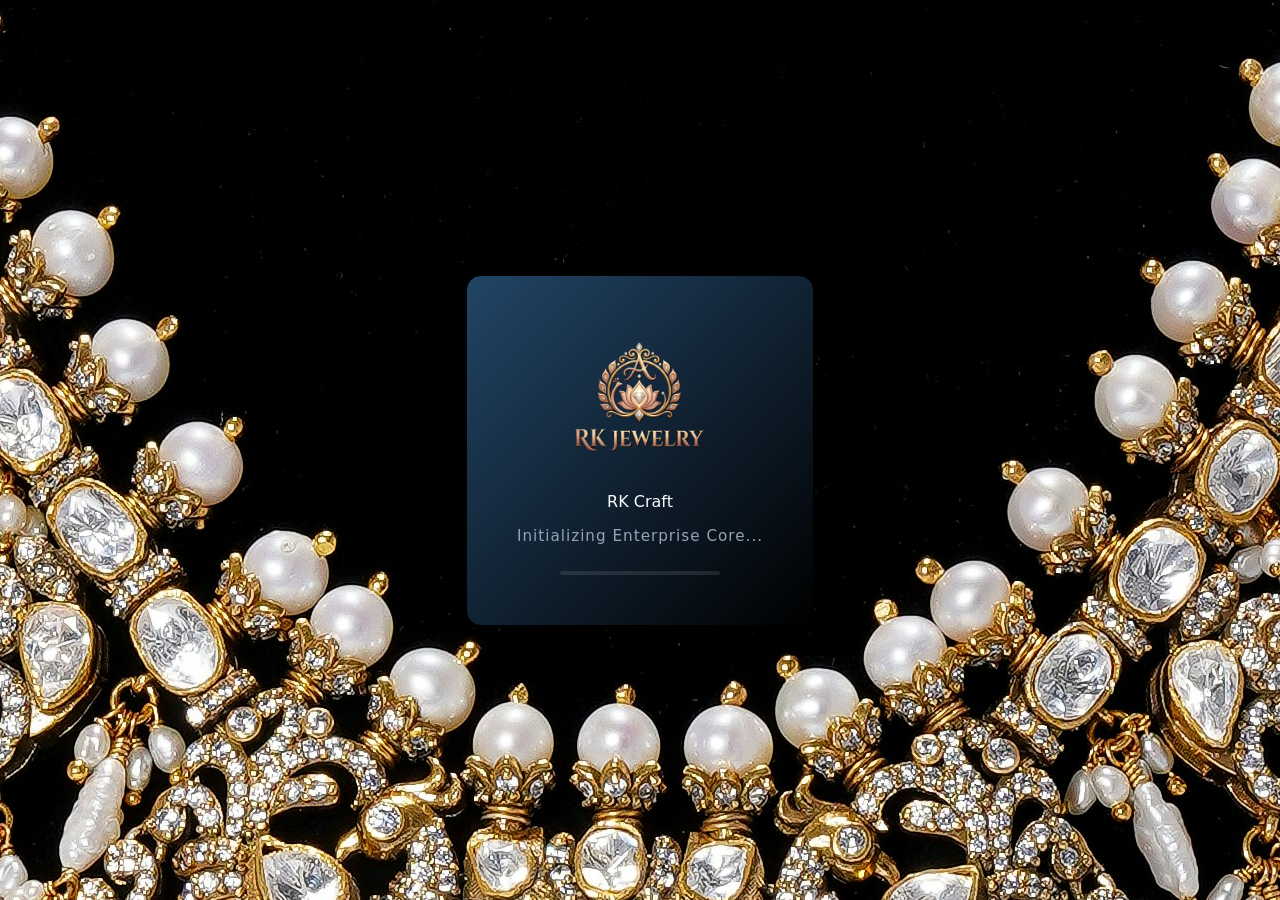
<file: index.html>
<!DOCTYPE html>
<html lang="en">
<head>
    <meta charset="UTF-8">
    <meta name="viewport" content="width=device-width, initial-scale=1.0">
    <title>RK Craft | Copper & Coin Ornaments</title>
    <link rel="icon" type="image/png" href="pic/favicon.png">
    <style>
        :root {
            --bg-deep: #0f172a;
            --accent-purple: #8b5cf6;
            --accent-purple-dark: #7c3aed;
            --accent-copper: #f59e0b;
            --glass-bg: rgba(15, 23, 42, 0.85);
            --glass-card: rgba(30, 41, 59, 0.65);
            --glass-border: rgba(255, 255, 255, 0.12);
            --text-main: #f8fafc;
            --text-muted: #94a3b8;
            --black:#000000;
        }

        * { box-sizing: border-box; margin: 0; padding: 0; font-family: 'Segoe UI', system-ui, sans-serif; }

        body {
            background-color: var(--bg-deep);
            background: linear-gradient(135deg, #3d0e00 , rgb(1, 0, 65) );
            color: var(--text-main);
            min-height: 100vh;
           
        }

        /* Header Navigation */
        header {
            position: static; top: 0; z-index: 100;
            background: var(--glass-bg);
            backdrop-filter: blur(16px);
            border-bottom: 1px solid var(--glass-border);
            padding: 10px;
            display: flex; justify-content: space-between; align-items: center;
        }

        .logo { font-size:20px; font-weight: 700; color: #fff; text-decoration: none;}
        .logo-link span { color: var(--accent-copper); }

        .lang-switch {
            background: rgba(255, 255, 255, 0.08);
            border: 1px solid var(--glass-border);
            color: #fff;
            padding: 6px 15px;
            border-radius: 8px;
            font-size: 0.85rem;
            cursor: pointer;
            outline: none;
        }

        .lang-switch option { background: var(--bg-deep); color: #fff; }

        /* Hero & Banner */
        .hero {
            padding: 3rem 5% 2rem;
            text-align: center;
            max-width: 850px;
            margin: 0 auto;
        }

        .hero h1 {
            font-size: 2.3rem; margin-bottom: 0.8rem;
            background: linear-gradient(135deg, #fff, var(--accent-purple), var(--accent-copper));
            background-clip: text; -webkit-background-clip: text; -webkit-text-fill-color: transparent;
        }

        .material-tag {
            display: inline-block;
            background: rgba(245, 158, 11, 0.15);
            border: 1px solid var(--accent-copper);
            color: var(--accent-copper);
            padding: 6px 16px; border-radius: 20px;
            font-size: 0.85rem; font-weight: 600; margin-bottom: 1rem;
        }

        .delivery-notice-box {
            background: var(--glass-card);
            border: 1px solid var(--glass-border);
            border-radius: 12px;
            padding: 1rem; margin: 1.5rem auto;
            display: grid; grid-template-columns: 1fr 1fr; gap: 1rem;
            text-align: left; font-size: 0.85rem;
        }

        .delivery-item { background: rgba(15, 23, 42, 0.5); padding: 10px; border-radius: 8px; }
        .delivery-item strong { color: #fff; display: block; margin-bottom: 3px; }

        /* Catalog Grid */
        .controls { display: flex; justify-content: center; gap: 8px; flex-wrap: wrap; margin-bottom: 2rem; }
        .filter-btn {
            background: var(--glass-card); border: 1px solid var(--glass-border);
            color: var(--text-main); padding: 8px 18px; border-radius: 20px;
            cursor: pointer; transition: 0.3s; font-size: 0.85rem;
        }
        .filter-btn.active, .filter-btn:hover { background: var(--accent-purple); border-color: var(--accent-purple); }

        .catalog {
            display: grid; grid-template-columns: repeat(auto-fill, minmax(270px, 1fr));
            gap: 1.8rem; padding: 0 5% 4rem; max-width: 1300px; margin: 0 auto;
        }

        .card {
            background: var(--glass-card); border: 1px solid var(--glass-border);
            border-radius: 16px; overflow: hidden; backdrop-filter: blur(12px);
            display: flex; flex-direction: column; transition: transform 0.3s;
        }
        .card:hover { transform: translateY(-5px); border-color: var(--accent-purple); }

        .card-img-wrap { width: 100%; height: 260px; overflow: hidden; position: relative; }
        .card-img { width: 100%; height: 100%; object-fit: cover; transition: transform 0.5s; }
        .card:hover .card-img { transform: scale(1.06); }

        .card-body { padding: 1.2rem; display: flex; flex-direction: column; flex-grow: 1; }
        .card-title { font-size: 1.1rem; color: #fff; margin-bottom: 0.4rem; }
        .card-price { font-size: 1.2rem; font-weight: 700; color: var(--accent-copper); margin-bottom: 1rem; }

        .btn {
            padding: 10px; border-radius: 8px; border: none; font-weight: 600;
            font-size: 0.85rem; cursor: pointer; text-align: center; text-decoration: none; width: 100%;
        }
        .btn-order { background: #25D366; color: #fff; }
        .btn-order:hover { background: #1eb956; }

        /* Payment Details Modal */
        .modal {
            display: none; position: fixed; top: 0; left: 0; width: 100%; height: 100%;
            background: rgba(0, 0, 0, 0.85); backdrop-filter: blur(8px);
            z-index: 1000; justify-content: center; align-items: center; padding: 1rem;
        }
        .modal-content {
            background: var(--bg-deep); border: 1px solid var(--glass-border);
            border-radius: 16px; max-width: 500px; width: 100%; padding: 2rem; position: relative;
        }
        .close-btn { position: absolute; top: 15px; right: 15px; background: none; border: none; color: #fff; font-size: 1.5rem; cursor: pointer; }
        .bank-info { background: rgba(255, 255, 255, 0.05); padding: 1rem; border-radius: 8px; margin: 1rem 0; font-size: 0.9rem; line-height: 1.6; }

        footer { text-align: center; padding: 2rem; border-top: 1px solid var(--glass-border); color: var(--text-muted); font-size: 0.85rem; }
        .loader { text-align: center; padding: 3rem; color: var(--text-muted); grid-column: 1/-1; }
        @media(max-width: 600px) { .delivery-notice-box { grid-template-columns: 1fr; } }

        .logo-img{
            height: 80px;
            width: 80px;
        }
        .logo-link{
            color:#fff;
            font-weight: bolder;
            font-size:xx-large;
            text-decoration: none;
        }
        
        /*==========================================================================
        Splash Screen / Boot Intro Styles
        ========================================================================== */
        .splash-screen {
        position: fixed;
        top: 0;
        left: 0;
        width: 100%;
        height: 100vh;
        background-color: var(--bg-deep);
        background-image:url(pic/bg.jpg);
        background-repeat: no-repeat;
        background-position: center;
        display: flex;
        align-items: center;
        justify-content: center;
        z-index: 99999;
        transition: opacity 0.6s ease, visibility 0.6s ease;
        }

        .splash-screen.fade-out {
        opacity: 0;
        visibility: hidden;
        }

        .splash-content {
        text-align: center;
        display: flex;
        flex-direction: column;
        align-items: center;
        gap: 16px;
        }

        .splash-logo {
        width: 220px;
        animation: pulse-logo 1.5s infinite alternate;
        }

        .splash-text {
        color: var(--text-muted);
        font-size: 0.95rem;
        letter-spacing: 1px;
        }

        .splash-loader {
        width: 160px;
        height: 4px;
        background: rgba(255, 255, 255, 0.1);
        border-radius: 2px;
        overflow: hidden;
        margin-top: 10px;
        }

        .splash-progress {
        width: 0%;
        height: 100%;
        background: linear-gradient(90deg, var(--accent-purple), var(--accent-vibrant));
        animation: load-progress 2s cubic-bezier(0.4, 0, 0.2, 1) forwards;
        }

        @keyframes pulse-logo {
        0% { transform: scale(1); opacity: 0.85; }
        100% { transform: scale(1.05); opacity: 1; }
        }

        @keyframes load-progress {
        0% { width: 0%; }
        100% { width: 100%; }
        }
        .splash-logo-img {
        width: 150px;
        height: auto;
        }
        .text-link{
        color: rgb(0, 168, 65);
        }

                
        .splash-content{
                    border:1px solid black;
                    padding: 50px;
                    border-radius: 15px;
                    background: linear-gradient(135deg, #224566 , black );

                }

        #ad{
        
            position: fixed;
            bottom: 10px;
            right: 10px;
            background-color: var(--accent-purple);
            color: #fff;
            padding: 8px 12px;
            border-radius: 8px;
            text-decoration: none;
            font-size: 0.85rem;
        }


        /* 1. அனைத்து எலிமெண்ட்களும் திரைக்குள் அடங்க செய்ய */
        * {
            box-sizing: border-box;
        }

        /* 2. பாடி ஸ்கிரீனை விட்டு வெளியே செல்லாமல் தடுக்க */
        html, body {
            width: 100%;
            max-width: 100%;
            overflow-x: hidden; /* பக்கவாட்டில் தள்ளுவதைத் தடுக்கும் */
            margin: 0;
            padding: 0;
        }

        /* 3. படங்கள் மொபைல் திரையை விட்டு பெரியதாகாமல் இருக்க */
        img {
            max-width: 100%;
            height: auto;
        }

        /* 4. கன்டெய்னர் அகலம் மொபைலுக்கு ஏற்ப மாற */
        .container, .hero-section, .product-container {
            width: 100% !important;
            max-width: 100% !important;
            padding-left: 15px;
            padding-right: 15px;
            box-sizing: border-box;
        }

        /* 5. மொபைல் போன்களுக்கான பிரத்யேக CSS (Responsive Media Query) */
        @media screen and (max-width: 600px) {
            body {
                font-size: 14px; /* மொபைலில் டெக்ஸ்ட் அளவைக் குறைக்கும் */
            }

            /* ஃபில்டர் பொத்தான்கள் மொபைலில் வரிசையாக அமைய */
            .filter-btn {
                padding: 8px 12px;
                font-size: 13px;
                margin: 4px;
            }

            /* ப்ராடக்ட் கார்டுகள் மொபைலில் 1 லேஅவுட்டாக அமைய */
            .product-grid, #productContainer {
                display: grid;
                grid-template-columns: repeat(auto-fit, minmax(250px, 1fr)) !important;
                gap: 15px;
            }
        }

    </style>
</head>

<body>

    <div id="splash-screen" class="splash-screen">
    <div class="splash-content">
    <img src="pic/logo.png" alt="RK JEWELRY LOGO" class="splash-logo-img">
            <text x="52" y="32" class="tit">RK Craft</text> 
        <p class="splash-text">Initializing Enterprise Core...</p>
        <div class="splash-loader">
        <div class="splash-progress"></div>
        </div>
    </div>
    </div>

    <header>
                        
            <img src="pic/logo.png" alt="RK JEWELRY LOGO" class="logo-img">
        <text class="logo-link">
            Rk<span> JEWELRY</span>
        </text>
        <div>
            <select class="lang-switch" id="langSelect" onchange="changeLanguage()">
                <option value="en">English</option>
                <option value="ta">தமிழ்</option>
                <option value="si">සිංහල </option>
            </select>
        </div>
    </header>

    <section class="hero">
        <div class="material-tag" id="txtMaterialTag">Crafted with Copper, Brass & Rs. 5 Coins</div>
        <h1 id="txtHeroTitle">Handcrafted Designer Ornaments</h1>
        <p id="txtHeroDesc" style="color: var(--text-muted); font-size: 0.95rem;">Note: These jewelry items are made from quality Copper, Brass & Coin metals. (Not Gold).</p>

        <div class="delivery-notice-box">
            <div class="delivery-item">
                <strong id="txtDelKurunegalaTitle">🚚 Kurunegala District</strong>
                <span id="txtDelKurunegalaDesc">Direct Hand Delivery. Cash on Delivery or Online Bank Transfer available.</span>
            </div>
            <div class="delivery-item">
                <strong id="txtDelIslandTitle">📦 Island-wide (Other Districts)</strong>
                <span id="txtDelIslandDesc">Postal / Courier Delivery. Online Bank Transfer payment only.</span>
            </div>
        </div>

        <div class="controls">
            <button class="filter-btn active" onclick="filterCategory('All')" id="btnCatAll">All</button>
            <button class="filter-btn" onclick="filterCategory('Bangles')" id="btnCatBangles">Bangles</button>
            <button class="filter-btn" onclick="filterCategory('Bracelets')" id="btnCatBracelets">Bracelets</button>
            <button class="filter-btn" onclick="filterCategory('Necklaces')" id="btnCatNecklaces">Necklaces</button>
            <button class="filter-btn" onclick="filterCategory('Earrings')" id="btnCatEarrings">Earrings</button>
            <button class="filter-btn" onclick="filterCategory('Rings')" id="btnCatRings">Rings</button>
            <button class="filter-btn" onclick="filterCategory('Pendants')" id="btnCatPendants">Pendants</button>
        </div>
    </section>

    <main class="catalog" id="productContainer">
        <div class="loader" id="txtLoading">Loading Collection...</div>
    </main>

    <!-- Payment Gate Modal -->
    <div class="modal" id="orderModal">
        <div class="modal-content">
            <button class="close-btn" onclick="closeModal()">&times;</button>
            <h3 style="color:#fff;" id="txtOrderHeader">Place Order via WhatsApp</h3>
            <p style="color: var(--text-muted); font-size: 0.85rem; margin-top:5px;" id="txtOrderSub">Choose delivery option and send details on WhatsApp.</p>
            
            <div class="bank-info" id="bankInfoBox">
                <strong style="color:var(--accent-copper);" id="txtBankTitle">Bank Account Details (For Advance Transfer):</strong>
                <div id="bankDetailsContent" style="margin-top:8px;">Loading Bank Info...</div>
            </div>

            <button class="btn btn-order" id="confirmWaBtn" onclick="sendWhatsAppOrder()">Proceed to WhatsApp Order</button>
        </div>
    </div>
    <a href="Admin.html" id="ad">Admin only</a>
    <footer>
        <p>&copy; 2026 RK Craft. Quality Coin & Copper Ornaments.</p>
    </footer>

        <script>
        // ⚠️ Admin.html-ல் உள்ள அதே புதிய Web App URL-ஐ இங்கு இடவும்
        const API_URL = "https://script.google.com/macros/s/AKfycbyklj_uUHSROOczBL-yKpF-TCh8JI12DRFEMrKRtzNTX8nTXlzKxreRv-Edujym5d8vWw/exec"; 
        const SELLER_PHONE = "+94740222080"; // உங்கள் WhatsApp எண்

        let allProducts = [];
        let bankDetails = {};
        let selectedProduct = null;

        const translations = {
            en: {
                materialTag: "Crafted with Copper, Brass & Rs. 5 Coins",
                heroTitle: "Handcrafted Designer Ornaments",
                heroDesc: "Note: These jewelry items are made from quality Copper, Brass & Coin metals. (Not Gold).",
                delKurunegalaTitle: "🚚 Kurunegala District",
                delKurunegalaDesc: "Direct Hand Delivery. Cash on Delivery or Online Payment available.",
                delIslandTitle: "📦 Island-wide (Other Districts)",
                delIslandDesc: "Postal / Courier Delivery. Online Bank Payment required.",
                catAll: "All", catBangles: "Bangles", catBracelets: "Bracelets", catNecklaces: "Necklaces",
                btnOrder: "Buy / Order", loading: "Loading Collection...",
                bankTitle: "Bank Details (For Online Payment):",
                orderHeader: "Complete Order via WhatsApp"
            },
            ta: {
                materialTag: "செம்பு, பித்தளை மற்றும் ரூ. 5 நாணயங்களால் செய்யப்பட்டது",
                heroTitle: "கையால் செய்யப்பட்ட அழகிய ஆபரணங்கள்",
                heroDesc: "குறிப்பு: இவை செம்பு, பித்தளை மற்றும் நாணய உலோகங்களால் செய்யப்பட்டவை (தங்கம் அல்ல).",
                delKurunegalaTitle: "🚚 குருநாகல் மாவட்டம்",
                delKurunegalaDesc: "நேரடி விநியோகம் (Hand Delivery). பணம் செலுத்திப் பெறலாம் (COD) அல்லது Online Payment.",
                delIslandTitle: "📦 இலங்கை முழுவதும் (மற்ற மாவட்டங்கள்)",
                delIslandDesc: "தபால் / கூரியர் மூலம் அனுப்பப்படும். Online Bank Payment மட்டும்.",
                catAll: "எல்லாம்", catBangles: "காப்புகள்", catBracelets: "பிரேஸ்லெட்", catNecklaces: "மாலைகள்",
                btnOrder: "ஆர்டர் செய்ய", loading: "ஆபரணங்கள் ஏற்றப்படுகின்றன...",
                bankTitle: "வங்கி விவரங்கள் (Online Payment செய்ய):",
                orderHeader: "WhatsApp மூலம் ஆர்டர் செய்ய"
            },
            si: {
                materialTag: "තඹ, පිත්තල සහ රු. 5 කාසි වලින් නිර්මාණය කර ඇත",
                heroTitle: "අතින් සාදන ලද අලංකාර ආභරණ",
                heroDesc: "සටහන: මේවා තඹ, පිත්තල සහ කාසි ලෝහ වලින් සාදා ඇත (රන් නොවේ).",
                delKurunegalaTitle: "🚚 කුරුණෑගල දිස්ත්‍රික්කය",
                delKurunegalaDesc: "කෙලින්ම නිවසටම ගෙනැවිත් දෙනු ලැබේ (COD හෝ Online Payment).",
                delIslandTitle: "📦 දිවයින පුරා (අනෙකුත් දිස්ත්‍රික්ක)",
                delIslandDesc: "තැපැල් / කුරියර් මගින් එවනු ලැබේ. Online Bank Payment පමණි.",
                catAll: "සියල්ල", catBangles: "වලලු", catBracelets: "බ්රේස්ලට්", catNecklaces: "මාල",
                btnOrder: "ඇණවුම් කරන්න", loading: "ලෝඩ් වෙමින් පවතී...",
                bankTitle: "බැංකු විස්තර (Online Payment සඳහා):",
                orderHeader: "WhatsApp හරහා ඇණවුම් කරන්න"
            }
        };

        let currentLang = 'en';

        document.addEventListener("DOMContentLoaded", fetchData);

        async function fetchData() {
            try {
                const res = await fetch(API_URL);
                const data = await res.json();
                if (data.status === "success") {
                    allProducts = data.products || [];
                    bankDetails = data.bankDetails || {};
                    renderProducts(allProducts);
                    renderBankInfo();
                } else {
                    document.getElementById("productContainer").innerHTML = `<div class="loader">Failed to load items. Error: ${data.message}</div>`;
                }
            } catch (e) {
                console.error(e);
                document.getElementById("productContainer").innerHTML = `<div class="loader">Failed to load data. Please check connection.</div>`;
            }
        }

        function renderProducts(products) {
            const container = document.getElementById("productContainer");
            container.innerHTML = "";
            const t = translations[currentLang];

            if(!products || products.length === 0) {
                container.innerHTML = `<div class="loader">No products found in collection.</div>`;
                return;
            }

            products.forEach(p => {
                const card = document.createElement("div");
                card.className = "card";
                
                // imageurl அல்லது imageUrl இரண்டையும் பாதுகாப்பாக எடுத்தல்
                const imgUrl = p.imageurl || p.imageUrl || 'pic/logo.png';
                const pTitle = p.title || 'Untitled Product';
                const pPrice = p.price ? Number(p.price).toLocaleString() : '0';
                const pDesc = p.description || '';

                card.innerHTML = `
                    <div class="card-img-wrap">
                        <img src="${imgUrl}" class="card-img" alt="${escapeHtml(pTitle)}" loading="lazy" onerror="this.onerror=null; this.src='pic/logo.png';">
                    </div>
                    <div class="card-body">
                        <h3 class="card-title">${escapeHtml(pTitle)}</h3>
                        <div class="card-price">LKR ${pPrice}</div>
                        <p style="color:var(--text-muted); font-size:0.8rem; margin-bottom:10px;">${escapeHtml(pDesc)}</p>
                        <button class="btn btn-order" onclick="openOrderModal('${p.id}')">${t.btnOrder}</button>
                    </div>
                `;
                container.appendChild(card);
            });
        }

        function renderBankInfo() {
            const box = document.getElementById("bankDetailsContent");
            if (bankDetails && bankDetails.bankName) {
                box.innerHTML = `
                    <strong>Bank:</strong> ${escapeHtml(bankDetails.bankName)}<br>
                    <strong>Account No:</strong> ${escapeHtml(bankDetails.accountNo)}<br>
                    <strong>Holder:</strong> ${escapeHtml(bankDetails.accountHolder)}<br>
                    <strong>Branch:</strong> ${escapeHtml(bankDetails.branch)}
                `;
            } else {
                box.innerHTML = "Contact us on WhatsApp for Bank Account Details.";
            }
        }

        function changeLanguage() {
            currentLang = document.getElementById("langSelect").value;
            const t = translations[currentLang];

            document.getElementById("txtMaterialTag").innerText = t.materialTag;
            document.getElementById("txtHeroTitle").innerText = t.heroTitle;
            document.getElementById("txtHeroDesc").innerText = t.heroDesc;
            document.getElementById("txtDelKurunegalaTitle").innerText = t.delKurunegalaTitle;
            document.getElementById("txtDelKurunegalaDesc").innerText = t.delKurunegalaDesc;
            document.getElementById("txtDelIslandTitle").innerText = t.delIslandTitle;
            document.getElementById("txtDelIslandDesc").innerText = t.delIslandDesc;
            document.getElementById("btnCatAll").innerText = t.catAll;
            document.getElementById("btnCatBangles").innerText = t.catBangles;
            document.getElementById("btnCatBracelets").innerText = t.catBracelets;
            document.getElementById("btnCatNecklaces").innerText = t.catNecklaces;
            document.getElementById("txtBankTitle").innerText = t.bankTitle;
            document.getElementById("txtOrderHeader").innerText = t.orderHeader;

            renderProducts(allProducts);
        }

        function filterCategory(cat) {
            document.querySelectorAll(".filter-btn").forEach(b => b.classList.remove("active"));
            event.target.classList.add("active");
            if(cat === 'All') {
                renderProducts(allProducts);
            } else {
                renderProducts(allProducts.filter(p => p.category && p.category.toLowerCase() === cat.toLowerCase()));
            }
        }

        function openOrderModal(id) {
            selectedProduct = allProducts.find(p => String(p.id) === String(id));
            document.getElementById("orderModal").style.display = "flex";
        }

        function closeModal() {
            document.getElementById("orderModal").style.display = "none";
        }

        function sendWhatsAppOrder() {
            if(!selectedProduct) return;
            const msg = `Hello, I want to order:\n\n*Item:* ${selectedProduct.title}\n*Price:* LKR ${selectedProduct.price}\n\n*My Delivery District:* (Kurunegala / Other)`;
            window.open(`https://wa.me/${SELLER_PHONE}?text=${encodeURIComponent(msg)}`, '_blank');
        }

        function escapeHtml(str) {
            return String(str || '').replace(/[&<>"']/g, m => ({'&':'&amp;','<':'&lt;','>':'&gt;','"':'&quot;',"'":'&#39;'}[m]));
        }

        // Splash Screen Boot Logic
        window.addEventListener('load', () => {
            const splashScreen = document.getElementById('splash-screen');
            if (splashScreen) {
                setTimeout(() => {
                    splashScreen.classList.add('fade-out');
                }, 2000); 
            }
        });
    </script>

</body>
</html>
</file>
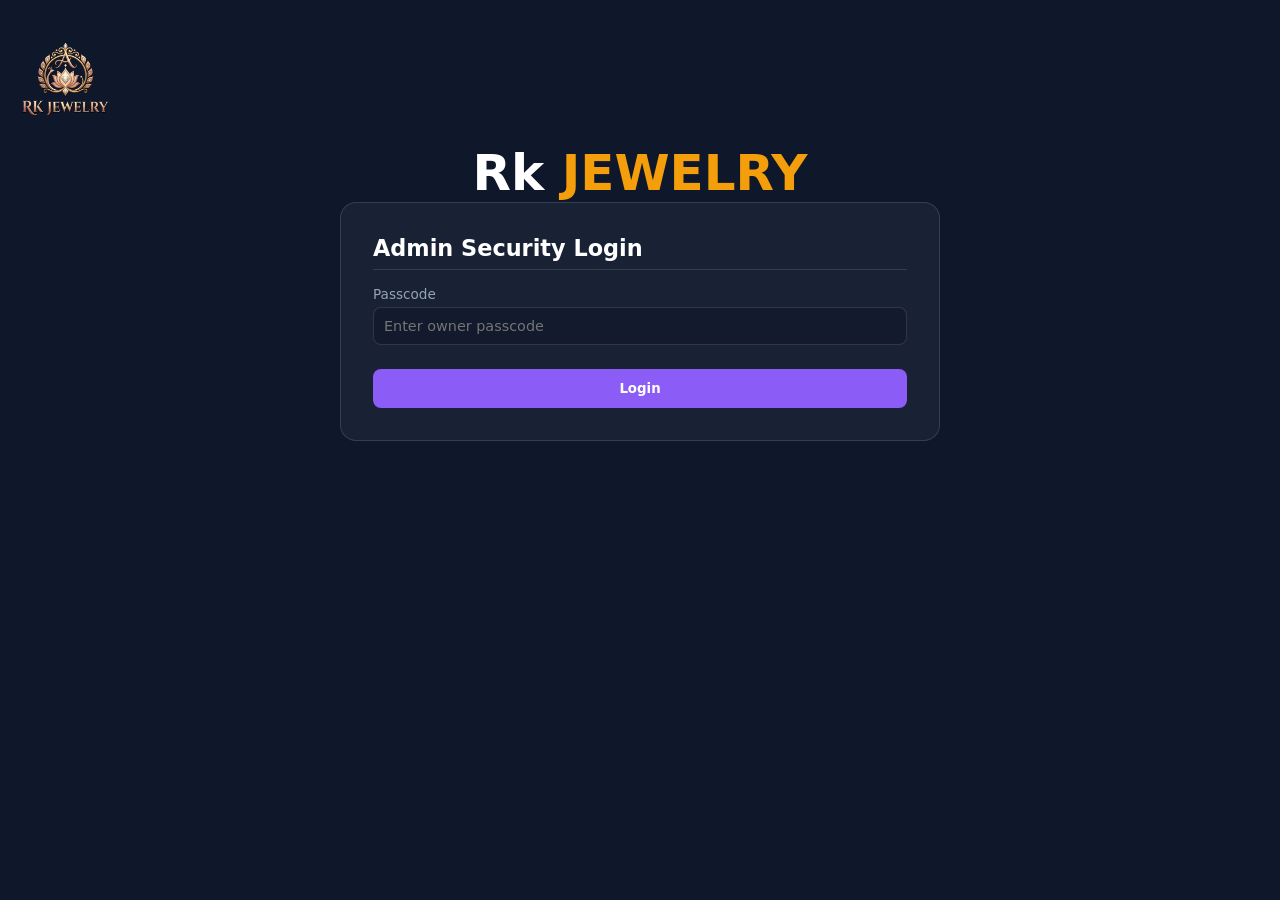
<file: Admin.html>
<!DOCTYPE html>
<html lang="en">
<head>
    <meta charset="UTF-8">
    <meta name="viewport" content="width=device-width, initial-scale=1.0">
    <title>RK JEWELRY Admin Board</title>
    <link rel="icon" type="image/png" href="pic/favicon.png">
    <style>
        :root {
            --bg-deep: #0f172a;
            --accent-purple: #8b5cf6;
            --glass-card: rgba(30, 41, 59, 0.7);
            --glass-border: rgba(255, 255, 255, 0.12);
            --text-main: #f8fafc;
            --text-muted: #94a3b8;
        }

        * { box-sizing: border-box; margin: 0; padding: 0; font-family: 'Segoe UI', system-ui, sans-serif; }
        body { background: var(--bg-deep); color: var(--text-main); min-height: 100vh; padding: 2rem 1rem; }

        .container { max-width: 600px; margin: 0 auto; }
        .card { background: var(--glass-card); border: 1px solid var(--glass-border); border-radius: 16px; padding: 2rem; margin-bottom: 2rem; }

        h2 { font-size: 1.4rem; color: #fff; margin-bottom: 1rem; border-bottom: 1px solid var(--glass-border); padding-bottom: 0.5rem; }
        .form-group { margin-bottom: 1rem; }
        label { display: block; font-size: 0.85rem; color: var(--text-muted); margin-bottom: 0.3rem; }
        input, select, textarea {
            width: 100%; background: rgba(15, 23, 42, 0.6); border: 1px solid var(--glass-border);
            border-radius: 8px; padding: 10px; color: #fff; font-size: 0.9rem; outline: none;
        }
        button {
            width: 100%; background: var(--accent-purple); color: #fff; border: none;
            padding: 12px; border-radius: 8px; font-weight: 600; cursor: pointer; margin-top: 0.5rem;
        }
        #adminPanel { display: none; }

        .logo-img{
            height: 100px;
            width: 100px;
        }
        .logo-link{
            color:#fff;
            font-weight: bolder;
            font-size:50px;
            text-decoration: none;
            text-align: center;
        }
        #red{
            padding: 10px;
        }
        #lol{
            color: #f59e0b;
        }
        
    </style>
</head>
      
            <a href="index.html" class="logo-link">
                <img src="pic/logo.png" alt="RK JEWELRY LOGO" class="logo-img">
            
            <text class="logo-link"><center>
            Rk<span id="lol"> JEWELRY</span></center></a>
        </text>
<body>

    <div class="container">
        <!-- Login Screen -->
        <div class="card" id="loginCard">
            <h2>Admin Security Login</h2>
            <div class="form-group">
                <label>Passcode</label>
                <input type="password" id="passcode" placeholder="Enter owner passcode">
            </div>
            <button onclick="login()">Login</button>
        </div>

        <!-- Dashboard -->
        <div id="adminPanel">
            <!-- Product Upload Board -->
            <div class="card">
                <h2>1. Add New Item</h2>
                <form id="productForm">
                    <div class="form-group">
                        <label>Item Name</label>
                        <input type="text" id="title" required>
                    </div>
                    <div class="form-group">
                        <label>Category</label>
                        <select id="category">
                            <option value="Bangles">Bangles</option>
                            <option value="Bracelets">Bracelets</option>
                            <option value="Necklaces">Necklaces</option>
                            <option value="Earrings">Earrings</option>
                            <option value="Rings">Rings</option>
                            <option value="Pendants">Pendants</option>
                        </select>
                    </div>
                    <div class="form-group">
                        <label>Price (LKR)</label>
                        <input type="number" id="price" required>
                    </div>
                    <div class="form-group">
                        <label>Short Description (e.g., Made with Copper & Rs 5 Coins)</label>
                        <textarea id="description" required></textarea>
                    </div>
                    <div class="form-group">
                        <label>Clear Photo</label>
                        <input type="file" id="imageFile" accept="image/*" required>
                    </div>
                    <button type="submit" id="btnProdSubmit">Upload Item</button>
                </form>
            </div>

            <!-- Bank Gateway Settings Board -->
            <div class="card">
                <h2>2. Update Online Payment / Bank Details</h2>
                <form id="bankForm">
                    <div class="form-group">
                        <label>Bank Name</label>
                        <input type="text" id="bankName" placeholder="e.g., Commercial Bank" required>
                    </div>
                    <div class="form-group">
                        <label>Account Number</label>
                        <input type="text" id="accountNo" required>
                    </div>
                    <div class="form-group">
                        <label>Account Holder Name</label>
                        <input type="text" id="accountHolder" required>
                    </div>
                    <div class="form-group">
                        <label>Branch</label>
                        <input type="text" id="branch" required>
                    </div>
                    <button type="submit" id="btnBankSubmit">Save Bank Gateway Details</button>
                </form>
            </div>
        </div>
    </div>

        <script>
        const API_URL = "https://script.google.com/macros/s/AKfycbyklj_uUHSROOczBL-yKpF-TCh8JI12DRFEMrKRtzNTX8nTXlzKxreRv-Edujym5d8vWw/exec";
        const PASSCODE = "riswan"; // மாற்ற விரும்பினால் மாற்றிக் கொள்ளலாம்

        function login() {
            if(document.getElementById("passcode").value === PASSCODE) {
                document.getElementById("loginCard").style.display = "none";
                document.getElementById("adminPanel").style.display = "block";
            } else {
                alert("Incorrect passcode!");
            }
        }

        // Upload Product
        document.getElementById("productForm").addEventListener("submit", async (e) => {
            e.preventDefault();
            const btn = document.getElementById("btnProdSubmit");
            btn.innerText = "Uploading (Compressing Image)..."; 
            btn.disabled = true;

            try {
                const file = document.getElementById("imageFile").files[0];
                if (!file) {
                    alert("Please select an image!");
                    return;
                }

                // போட்டோவின் அளவைக் குறைத்து Base64 ஆக மாற்றுதல்
                const base64 = await compressAndConvertToBase64(file);
                
                const payload = {
                    action: "addProduct",
                    data: {
                        title: document.getElementById("title").value,
                        category: document.getElementById("category").value,
                        price: document.getElementById("price").value,
                        description: document.getElementById("description").value,
                        imageName: file.name,
                        imageBase64: base64
                    }
                };

                btn.innerText = "Saving to Google Sheets...";

                // Apps Script-க்கு டேட்டா அனுப்புதல்
                const res = await fetch(API_URL, { 
                    method: "POST", 
                    body: JSON.stringify(payload) 
                });

                const r = await res.json();
                
                if(r.status === "success") { 
                    alert("Product uploaded successfully!"); 
                    document.getElementById("productForm").reset(); 
                } else {
                    alert("Server Error: " + (r.message || "Unknown error"));
                }
            } catch(err) { 
                console.error(err);
                alert("Upload failed! Error: " + err.message); 
            } finally { 
                btn.innerText = "Upload Item"; 
                btn.disabled = false; 
            }
        });

        // Save Bank Details
        document.getElementById("bankForm").addEventListener("submit", async (e) => {
            e.preventDefault();
            const btn = document.getElementById("btnBankSubmit");
            btn.innerText = "Saving..."; 
            btn.disabled = true;

            const payload = {
                action: "updateBank",
                data: {
                    bankName: document.getElementById("bankName").value,
                    accountNo: document.getElementById("accountNo").value,
                    accountHolder: document.getElementById("accountHolder").value,
                    branch: document.getElementById("branch").value
                }
            };

            try {
                const res = await fetch(API_URL, { method: "POST", body: JSON.stringify(payload) });
                const r = await res.json();
                if(r.status === "success") { 
                    alert("Bank details updated successfully!"); 
                } else {
                    alert("Error: " + r.message);
                }
            } catch(err) { 
                alert("Save failed! Error: " + err.message); 
            } finally { 
                btn.innerText = "Save Bank Gateway Details"; 
                btn.disabled = false; 
            }
        });

        // 📸 போட்டோவை கம்ப்ரஸ் செய்யும் புதிய பங்க்ஷன்
        function compressAndConvertToBase64(file) {
            return new Promise((resolve, reject) => {
                const reader = new FileReader();
                reader.readAsDataURL(file);
                reader.onload = (event) => {
                    const img = new Image();
                    img.src = event.target.result;
                    img.onload = () => {
                        const canvas = document.createElement('canvas');
                        const MAX_WIDTH = 800; // அதிகபட்ச அகலம்
                        const MAX_HEIGHT = 800; // அதிகபட்ச உயரம்
                        let width = img.width;
                        let height = img.height;

                        if (width > height) {
                            if (width > MAX_WIDTH) {
                                height *= MAX_WIDTH / width;
                                width = MAX_WIDTH;
                            }
                        } else {
                            if (height > MAX_HEIGHT) {
                                width *= MAX_HEIGHT / height;
                                height = MAX_HEIGHT;
                            }
                        }

                        canvas.width = width;
                        canvas.height = height;
                        const ctx = canvas.getContext('2d');
                        ctx.drawImage(img, 0, 0, width, height);

                        // JPEG Quality 0.7 (70% தெளிவு, மிகச்சிறிய அளவு)
                        const dataUrl = canvas.toDataURL('image/jpeg', 0.7);
                        resolve(dataUrl);
                    };
                    img.onerror = (error) => reject(error);
                };
                reader.onerror = (error) => reject(error);
            });
        }
    </script>

    
</body>
</html>
</file>
